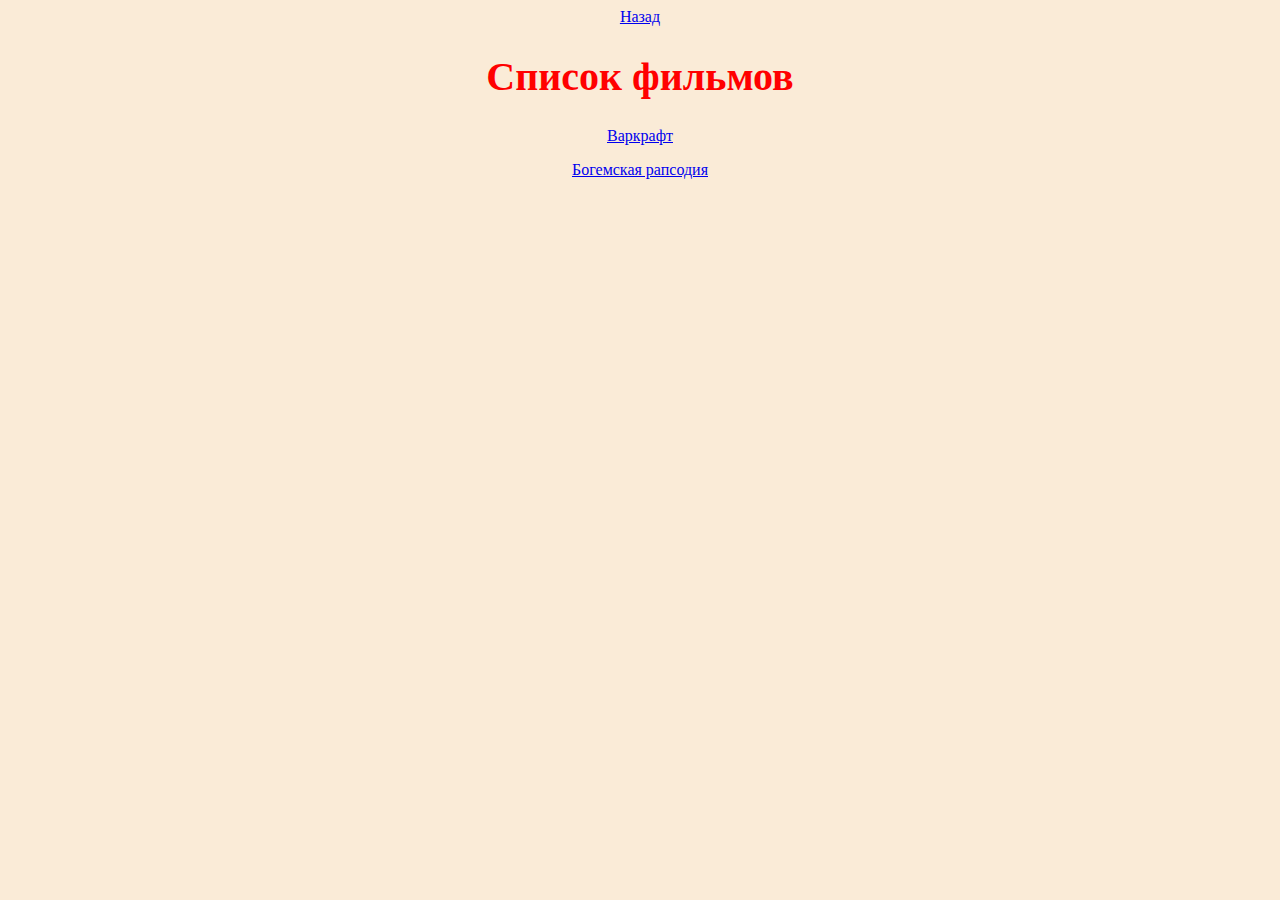
<file: movies.html>
<!DOCTYPE html>
<html lang="en">
<head>
    <meta charset="UTF-8"> 
    <title>Список фильмов</title>
    <link rel="stylesheet" href="index.css">
</head>
<body>
    <a href="index.html">
        Назад
    </a>
    <h1>
        Список фильмов 
    </h1>
    <p>
        <a href="https://hd2.26lordfilm-0.xyz/15877-varkraft-b61.html" target="_blank">Варкрафт</a>
    </p>
    <p>
        <a href="https://hd2.26lordfilm-0.xyz/14682-bogemskaya-rapsodiya-w537.html" target="_blank">Богемская рапсодия</a>
    </p>
</body>
</html>
</file>
<file: index.css>
h1{
    font-size: 40px;
    font-family:'Times New Roman', Times, serif;
    color:red;
}
button{
    background-color: aqua;
    color:red;
}
body{
    text-align: center;
    background-color: antiquewhite;
}
</file>
